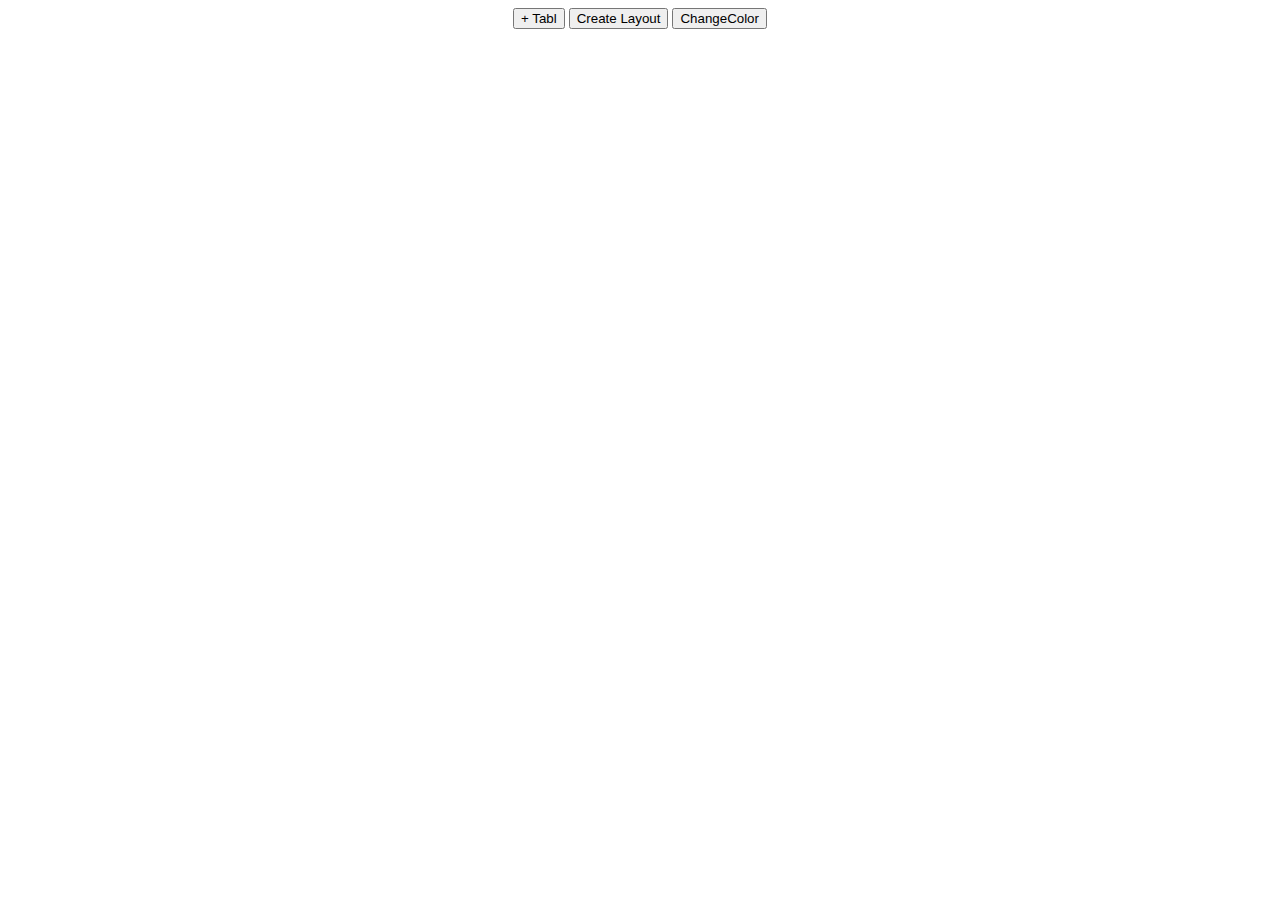
<file: dom-task2/index.html>
<!doctype html>
<html lang="en">
<head>
    <meta charset="UTF-8">
    <meta name="viewport"
          content="width=device-width, user-scalable=no, initial-scale=1.0, maximum-scale=1.0, minimum-scale=1.0">
    <meta http-equiv="X-UA-Compatible" content="ie=edge">
    <link rel="stylesheet" href="./index.css">
    <title>Document</title>
</head>
<body>
    <div class="wrapper" id='wrapper'>
        <div>
            <button onclick="table()">+ Tabl</button>
            <button onclick="addLayout()">Create Layout</button>
            <button onclick="changeColor()">ChangeColor</button>
        </div>
    <!--    <button onclick="addTd()">AddTd</button>-->
    </div>
    <script src="./index.js"></script>
</body>
</html>
</file>
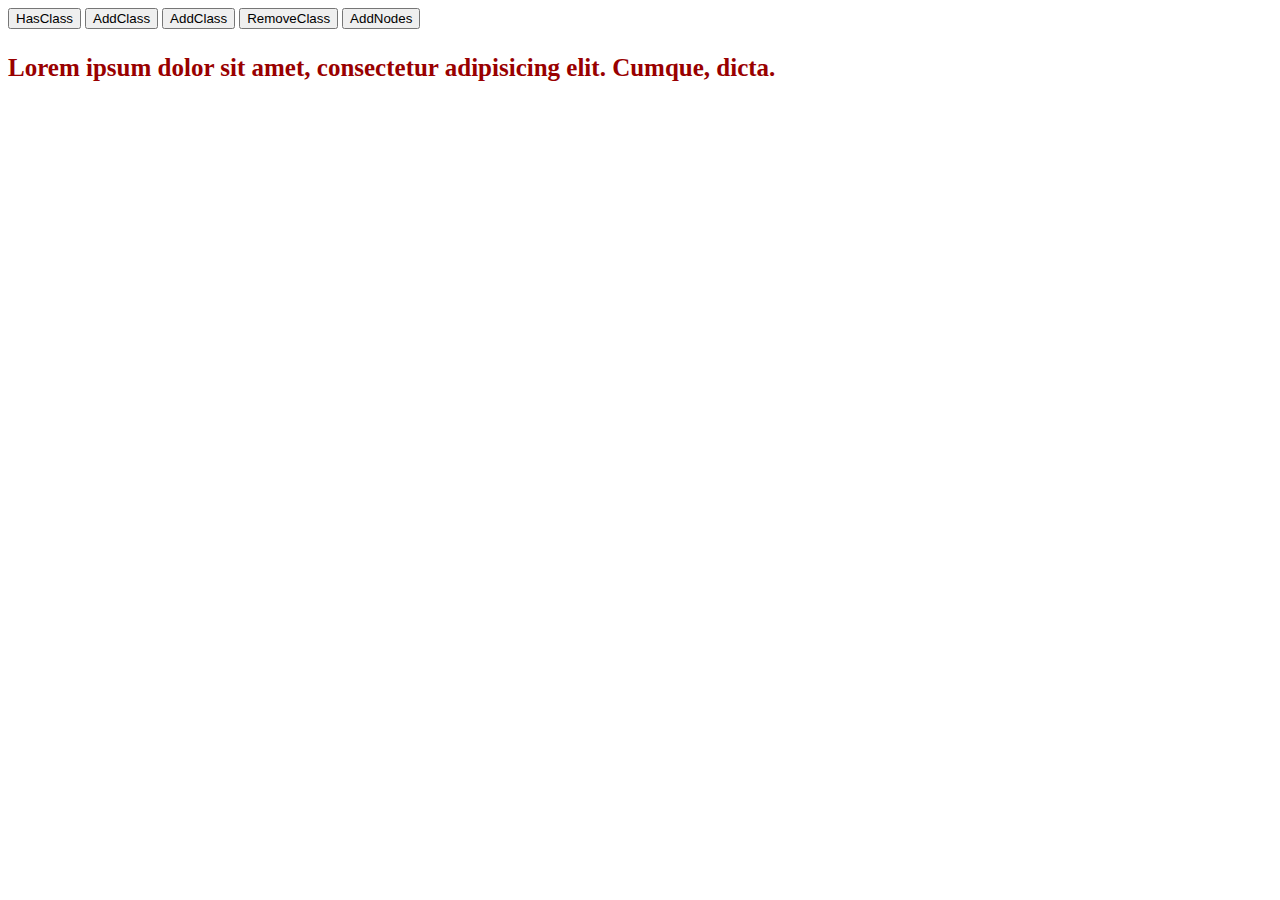
<file: task1/index.html>
<!DOCTYPE html>
<html lang="en">
<head>
    <meta charset="UTF-8">
    <title>Title</title>
    <link rel="stylesheet" href="index.css">
</head>
<body>
    <button onclick="hasClass('p')">HasClass</button>
    <button onclick="addClass('#paragraph', 'test')">AddClass</button>
    <button onclick="addClass('#paragraph', 'tomato')">AddClass</button>
    <button onclick="removeClass('#paragraph')">RemoveClass</button>


    <button onclick='addNodes()'>AddNodes</button>


    <p id="paragraph" class="test tomato">Lorem ipsum dolor sit amet, consectetur adipisicing elit. Cumque, dicta.</p>
    <script src="index.js"></script>
</body>
</html>
</file>
<file: dom-task2/index.css>
table{
    border-collapse: collapse;
}
tr{
    width: 100%;
}

td{
    border: 1px solid #000;
    width: 28px;
    height: 28px;
}
table{
    margin: 0px;
}
.wrapper{
    width: 500px;
    margin: 0 auto;
    text-align: center;
}

.wrapper > table {
    margin: 20px auto;
}

.green {
    background-color: green;
}

.red {
    background-color: red;
}
</file>
<file: task1/index.css>
.test{
    font-size: 25px;
    font-weight: bold;
    font-family: Tahoma;
}

.tomato{
    color: #990000;
}
</file>
